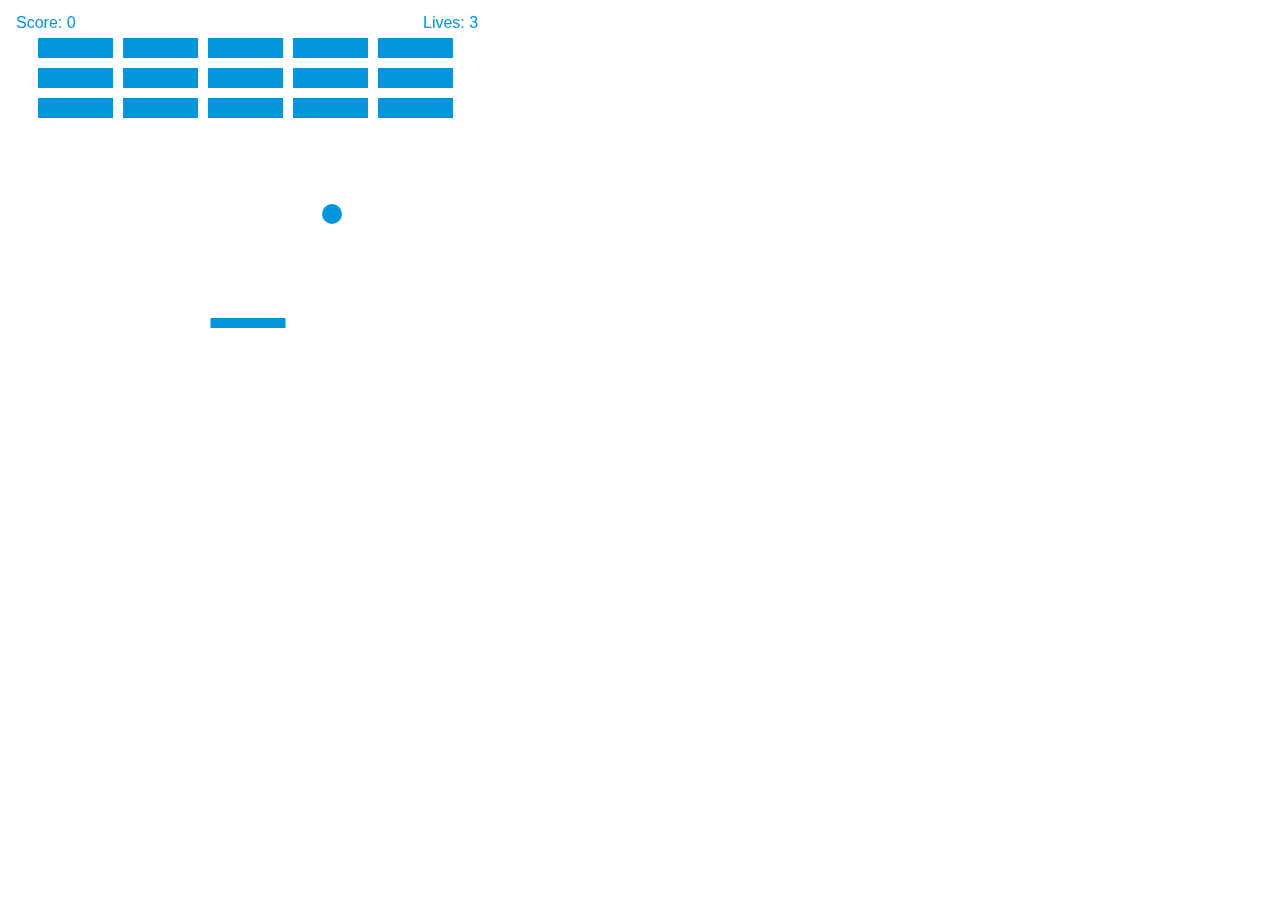
<file: CanvasGame/BallKillBar/index.html>
<!DOCTYPE html>
<html>
<head>
    <meta charset="utf-8" />
    <title>Gamedev Canvas Workshop</title>
</head>
<body>

<canvas id="myCanvas" width="480" height="320"></canvas>

<script src="scripts.js"></script>

</body>
</html>
</file>
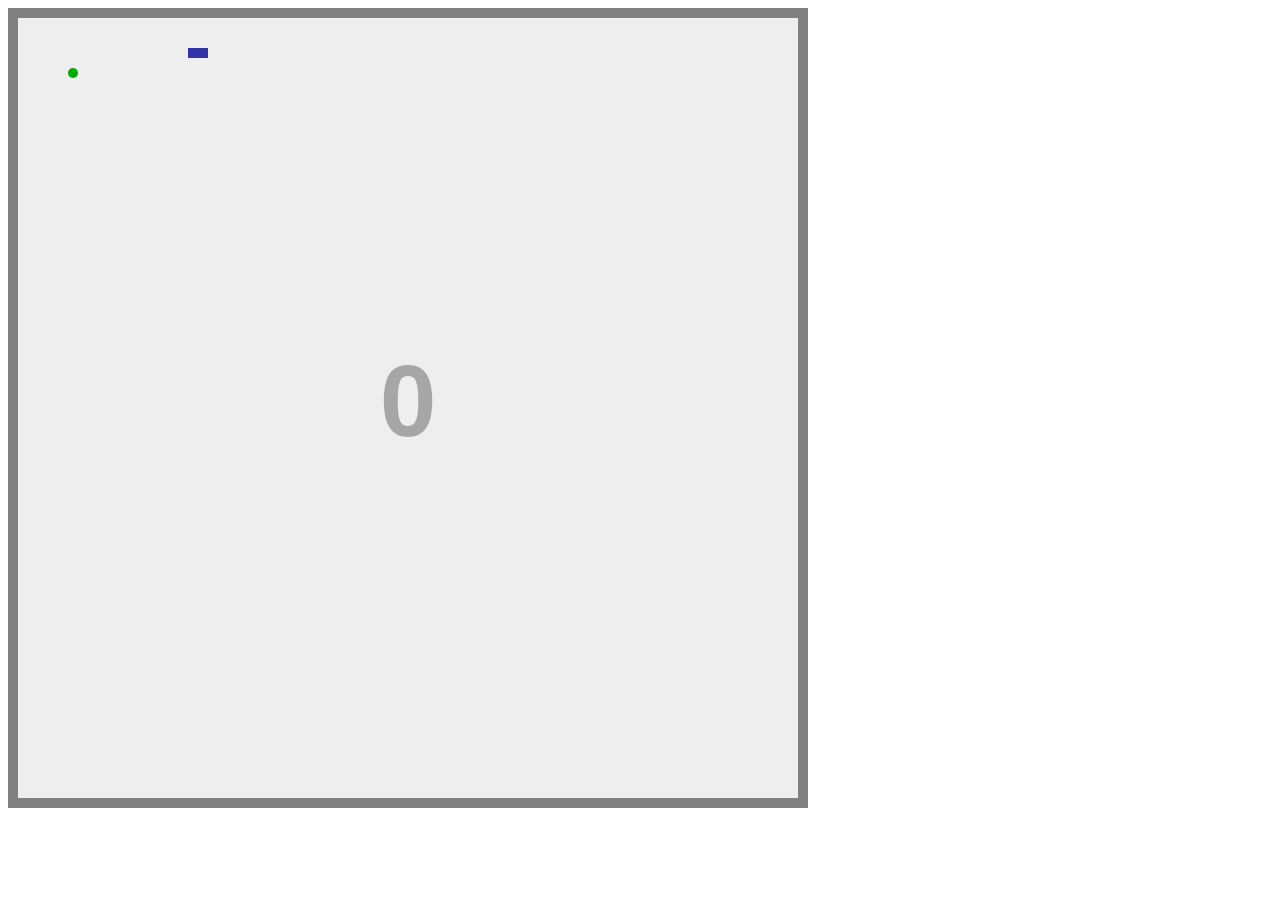
<file: CanvasGame/OriginSnake/index.html>
<!DOCTYPE html>
<html>
<head>
    <meta charset="utf-8" />
    <title>Canvas</title>
    <link rel="stylesheet" href="style.css">
</head>
<body>
<script src="//ajax.googleapis.com/ajax/libs/jquery/1.9.1/jquery.min.js"></script>
<script src="scripts.js"></script>
</body>
</html>
</file>
<file: CanvasGame/OriginSnake/style.css>
canvas { background: #eee; }
</file>
